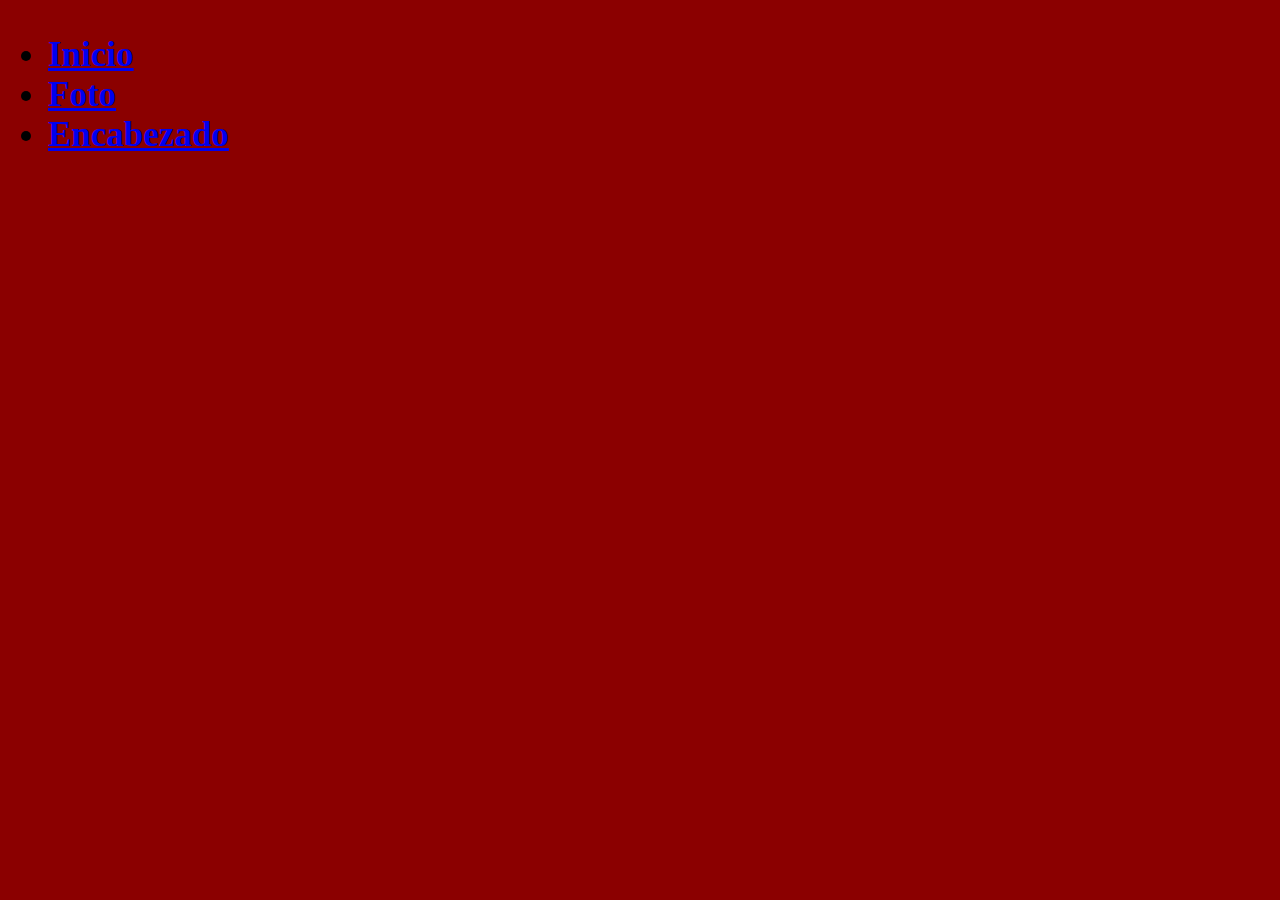
<file: index.html>
<!DOCTYPE html>
<html>

<head>
    <title>David's Page</title>
    <link rel="stylesheet" href="Estilos/EstilosDavid.css">
    <link rel="stylesheet" href="Estilos/EstilosGenerales.css">
    <link rel="stylesheet" href="https://cdnjs.cloudflare.com/ajax/libs/animate.css/3.5.2/animate.css"> </head>

<body>
    <h3 class="texto-grande">
        <ul>
            <li><a href="index.html">Inicio</a></li>
            <li><a href="Rutas/Foto.html">Foto</a></li>
            <li><a href="Rutas/Cabecera.html">Encabezado</a></li>
        </ul>
        
    </h3>
   
    
</body>

</html>
</file>
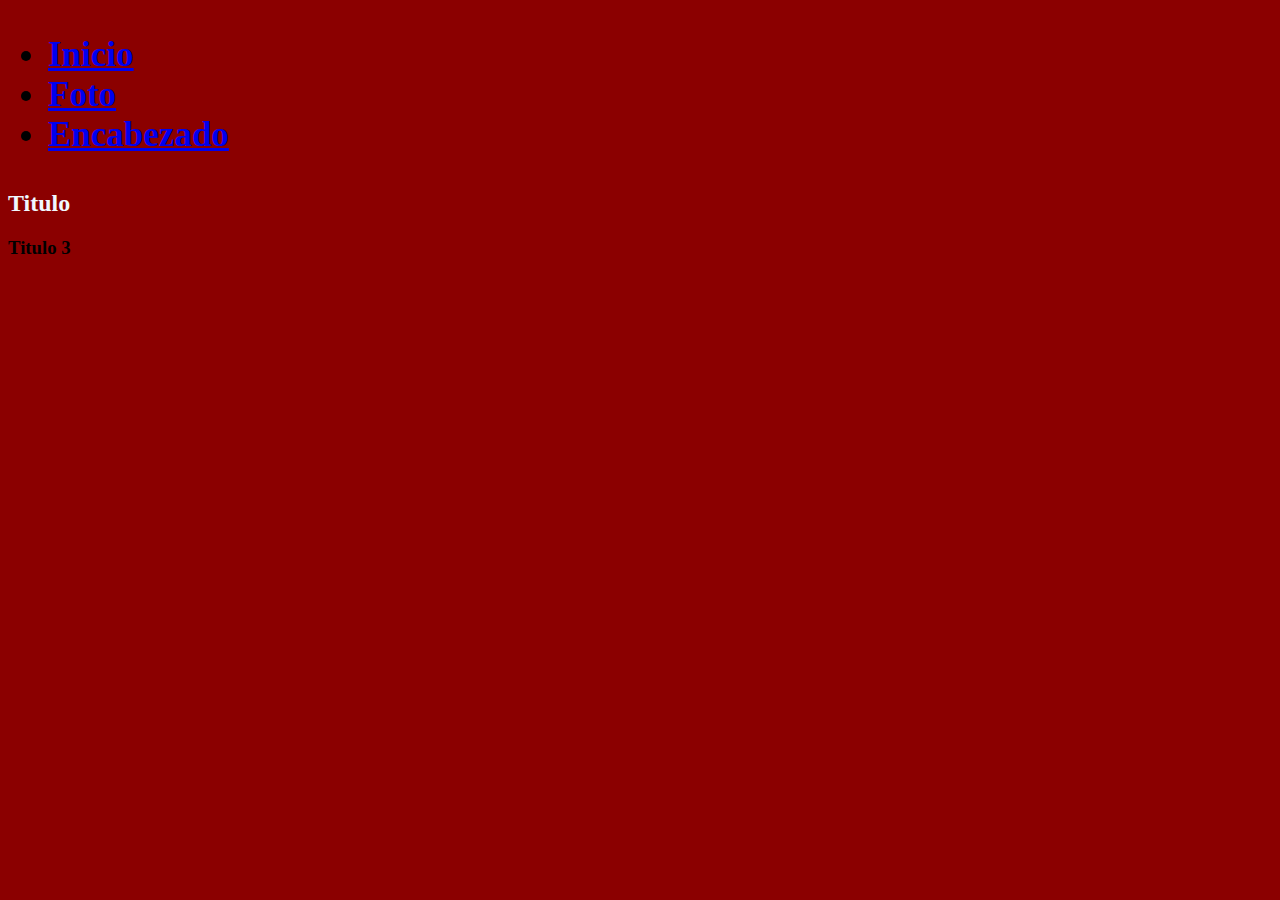
<file: Rutas/Cabecera.html>
<!DOCTYPE html>
<html lang="en">

<head>
    <meta charset="UTF-8">
    <title>Cabecera David</title>
    <link rel="stylesheet" href="../Estilos/EstilosDavid.css">
    <link rel="stylesheet" href="../Estilos/EstilosGenerales.css">
    <link rel="stylesheet" href="https://cdnjs.cloudflare.com/ajax/libs/animate.css/3.5.2/animate.css"> </head>

<body> 
<h3 class="texto-grande">
        <ul>
            <li><a href="../index.html">Inicio</a></li>
            <li><a href="Foto.html">Foto</a></li>
            <li><a href="Cabecera.html">Encabezado</a></li>
        </ul>
        
    </h3>
<h2 class="animated jello">Titulo </h2>
<h3>Titulo 3</h3>
<h4></h4>
</body>

</html>
</file>
<file: Estilos/EstilosDavid.css>
.bordes-verde {
    background-color: green;
    border-radius: 25px;
    padding: 20px;
    background-color: #419b4c;
    border: 5px dotted violet;
    padding: 20px;
}

.texto-grande {
    font-size: 35px;
}

.img-150x150 {
    width: 150px;
    height: 150px;
}

#loqueaprendi {
    background-color: white;
    border-radius: 25px;
    padding: 2px 2px 2px 20px;
    opacity: 0.8;
}
</file>
<file: Estilos/EstilosGenerales.css>
html {
    background-color: darkred;
    font-family: fantasy;
}

h1 {
    font-size: 25px;
}

h2 {
    color: aliceblue;
}
</file>
